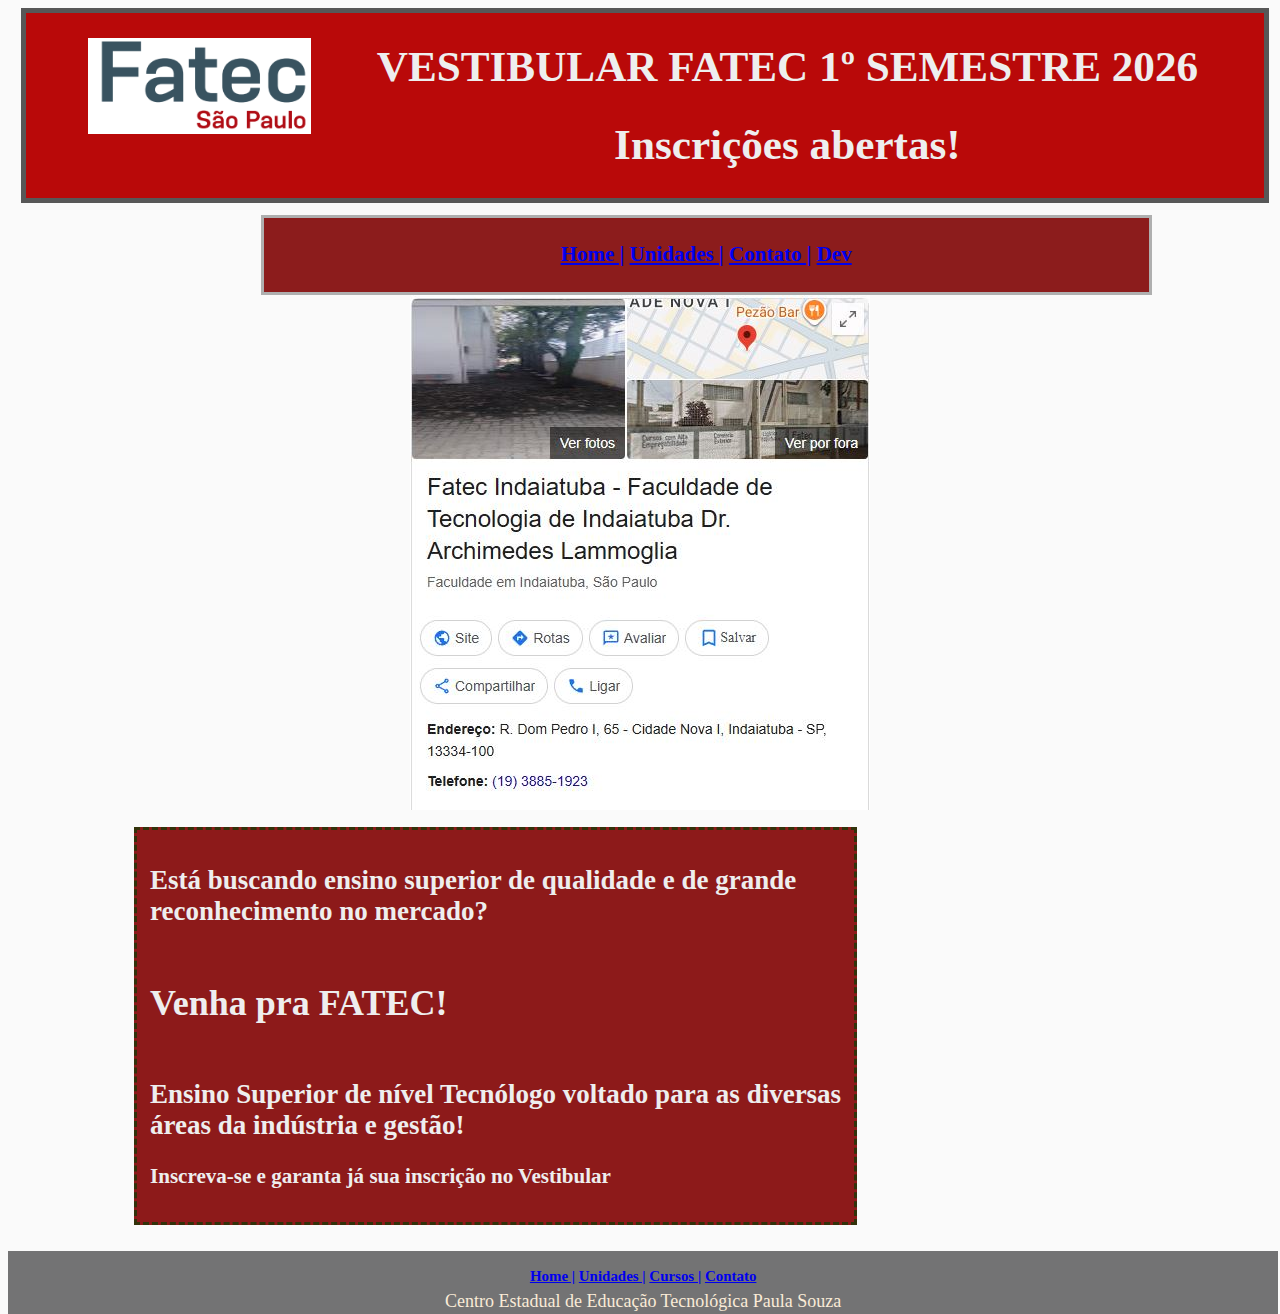
<file: Css_fatec/contato.html>
<!DOCTYPE html>
<html lang="pt-br">
<head>
    <meta charset="UTF-8">
    <meta name="viewport" content="Vestibular Fatec 1º semestre de 2026">
    <title>Vestibular FATEC 2026</title>
    <link rel="stylesheet" href="style 1.css">
    <link rel="shortcut icon" href="img/logofatec.png" type="image/png">
</head>
<body> <!--Aqui fica o titulo do site-->
    <nav>
        <img src="img/logofatec.png" class="logohead">
        <h1>VESTIBULAR FATEC 1º SEMESTRE 2026</h1>
        <h1>Inscrições abertas!</h1>
        

    </nav>           
             
    <Header>
        <h3>
        
        <ul>
        
        <li><a href="sobre.html" title="Sobre">Home |</a></li>
        <a href="localizacao.html" title="Unidades">Unidades |</a></li>
        <a href="contato.html" title="Contato">Contato |</a></li>
        <a href="devs.html" title="Quem Sou">Dev</a></li>
                
</h3>
        </ul>

        <style>

                ul { 

                    list-style-type: none;
                    padding: 3px;
                    margin: 0%;
                }

                ul li {

                    display: inline-block;
                    margin-right: 0px;
                }
            
        </style>
    </Header>
    <main>
        <img src = "img/Capturar.JPG" class = "fatec_contato">

        <div id="inicio" class = "buscando">
        <p><h2>Está buscando ensino superior de qualidade e de grande <br>reconhecimento no mercado? 
           <br><br><h1>Venha pra FATEC!</h1> <h2><br>Ensino Superior de nível Tecnólogo voltado para as diversas 
        <br>áreas da indústria e gestão!<br>
     <h3>Inscreva-se e garanta já sua inscrição no Vestibular</p></h2>



        </div> 

    </main>
    <footer>

        <H5>
        
         <H5>
        
        <a href="sobre.html" title="Página Principal">Home |</a>
        <a href="localizacao.html" title="Onde Estudar">Unidades |</a>
        <a href="contato.html" title="Contato">Cursos |</a>
        <a href="devs.html" title="Quem Sou">Contato</a></H5>
        Centro Estadual de Educação Tecnológica Paula Souza</H5>

</body>
</html>
</file>
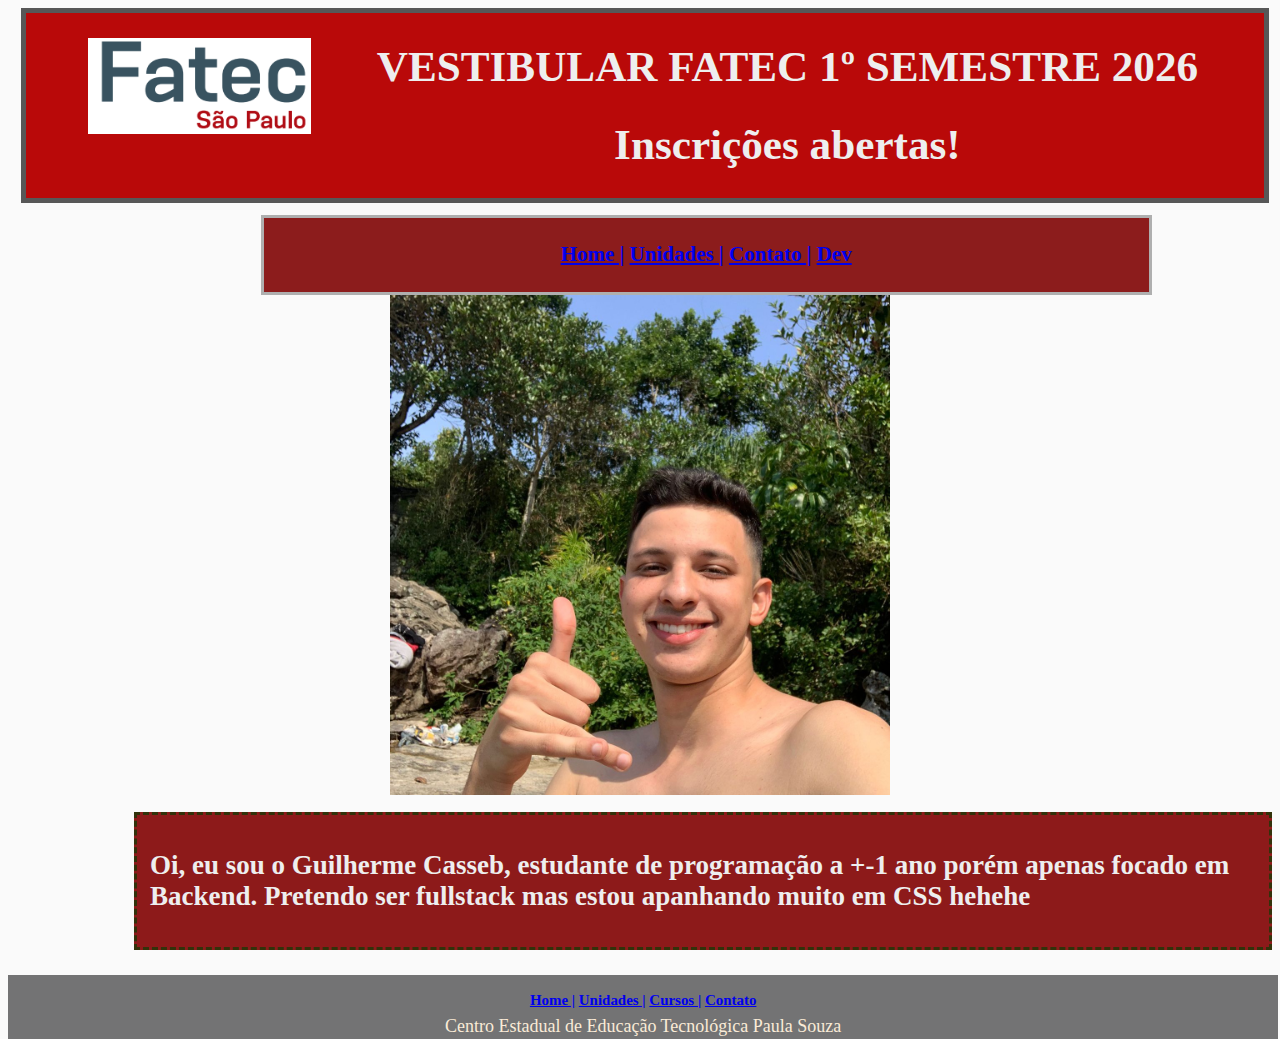
<file: Css_fatec/devs.html>
<!DOCTYPE html>
<html lang="pt-br">
<head>
    <meta charset="UTF-8">
    <meta name="viewport" content="Vestibular Fatec 1º semestre de 2026">
    <title>Vestibular FATEC 2026</title>
    <link rel="stylesheet" href="style 1.css">
    <link rel="shortcut icon" href="img/logofatec.png" type="image/png">
</head>
<body> <!--Aqui fica o titulo do site-->
    <nav>
        <img src="img/logofatec.png" class="logohead">
        <h1>VESTIBULAR FATEC 1º SEMESTRE 2026</h1>
        <h1>Inscrições abertas!</h1>
        

    </nav>           
             
    <Header>
        <h3>
        
        <ul>
        
        <li><a href="sobre.html" title="Sobre">Home |</a></li>
        <a href="localizacao.html" title="Unidades">Unidades |</a></li>
        <a href="contato.html" title="Contato">Contato |</a></li>
        <a href="devs.html" title="Quem Sou">Dev</a></li>
                
</h3>
        </ul>

        <style>

                ul { 

                    list-style-type: none;
                    padding: 3px;
                    margin: 0%;
                }

                ul li {

                    display: inline-block;
                    margin-right: 0px;
                }
            
        </style>
    </Header>
    <main>
        <img src = "img/-3gjw32.jpg" class = "dev_Eu">

        <div id="inicio" class = "buscando">
        <p><h2>Oi, eu sou o Guilherme Casseb, estudante de programação a +-1 ano porém apenas focado em Backend. Pretendo ser fullstack mas estou apanhando muito em CSS hehehe 
        
        </div> 

    </main>
    <footer>

      <H5>
        
        <a href="sobre.html" title="Página Principal">Home |</a>
        <a href="localizacao.html" title="Onde Estudar">Unidades |</a>
        <a href="contato.html" title="Contato">Cursos |</a>
        <a href="devs.html" title="Quem Sou">Contato</a></H5>
        Centro Estadual de Educação Tecnológica Paula Souza</H5>
    </footer>

</body>
</html>
</file>
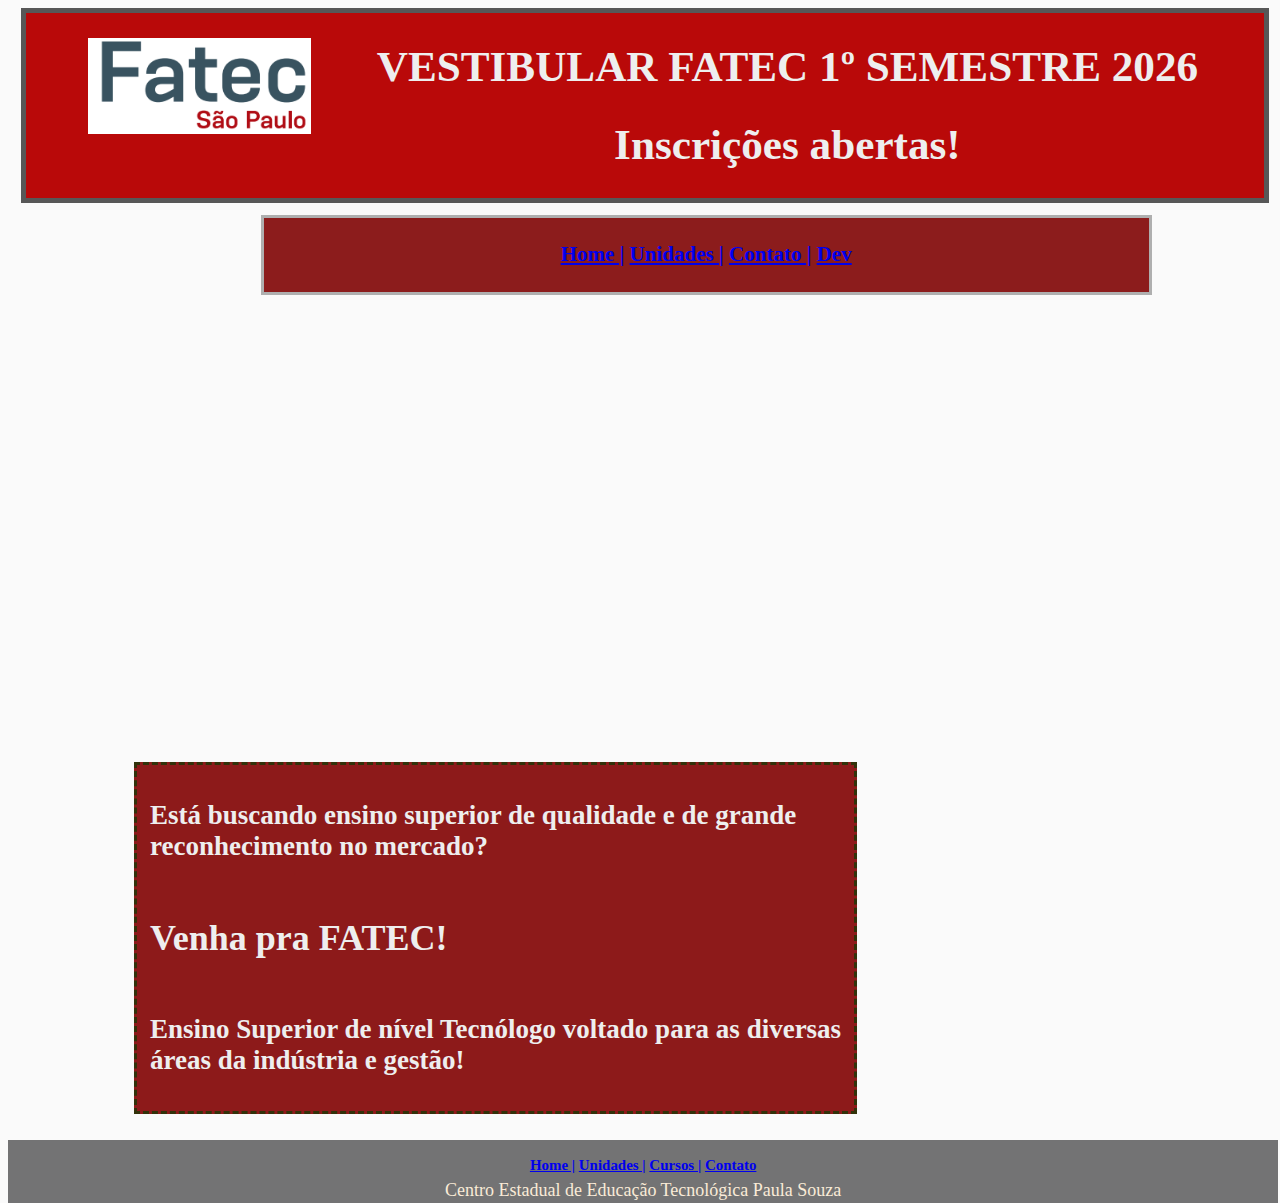
<file: Css_fatec/localizacao.html>
<!DOCTYPE html>
<html lang="pt-br">
<head>
    <meta charset="UTF-8">
    <meta name="viewport" content="Vestibular Fatec 1º semestre de 2026">
    <title>Vestibular FATEC 2026</title>
    <link rel="stylesheet" href="style 1.css">
    <link rel="shortcut icon" href="img/logofatec.png" type="image/png">
</head>
<body> <!--Aqui fica o titulo do site-->
    <nav>
        <img src="img/logofatec.png" class="logohead">
        <h1>VESTIBULAR FATEC 1º SEMESTRE 2026</h1>
        <h1>Inscrições abertas!</h1>
        

    </nav>           
             
    <Header>
        <h3>
        
       <ul>
        
        <li><a href="sobre.html" title="Sobre">Home |</a></li>
        <a href="localizacao.html" title="Unidades">Unidades |</a></li>
        <a href="contato.html" title="Contato">Contato |</a></li>
        <a href="devs.html" title="Quem Sou">Dev</a></li>
                
</h3>
        </ul>

        <style>

                ul { 

                    list-style-type: none;
                    padding: 3px;
                    margin: 0%;
                }

                ul li {

                    display: inline-block;
                    margin-right: 0px;
                }
            
        </style>
    </Header>
    <main>
       <iframe src="https://www.google.com/maps/embed?pb=!1m18!1m12!1m3!1d3670.3040999923314!2d-47.20515972468438!3d-23.08596117912944!2m3!1f0!2f0!3f0!3m2!1i1024!2i768!4f13.1!3m3!1m2!1s0x94c8b4b183d3173b%3A0xe4e10e5dd84bd49e!2sFatec%20Indaiatuba%20-%20Faculdade%20de%20Tecnologia%20de%20Indaiatuba%20Dr.%20Archimedes%20Lammoglia!5e0!3m2!1spt-BR!2sbr!4v1758245379909!5m2!1spt-BR!2sbr" width="600" height="450" style="border:0;" allowfullscreen="" loading="lazy" referrerpolicy="no-referrer-when-downgrade"></iframe>


        <div id="inicio" class = "buscando">
        <p><h2>Está buscando ensino superior de qualidade e de grande <br>reconhecimento no mercado? 
           <br><br><h1>Venha pra FATEC!</h1> <h2><br>Ensino Superior de nível Tecnólogo voltado para as diversas 
        <br>áreas da indústria e gestão!<br>
       



        </div> 

    </main>
    <footer>

        <H5>
        
        <a href="sobre.html" title="Página Principal">Home |</a>
        <a href="localizacao.html" title="Onde Estudar">Unidades |</a>
        <a href="contato.html" title="Contato">Cursos |</a>
        <a href="devs.html" title="Quem Sou">Contato</a></H5>
        Centro Estadual de Educação Tecnológica Paula Souza</H5>
    </footer>

</body>
</html>
</file>
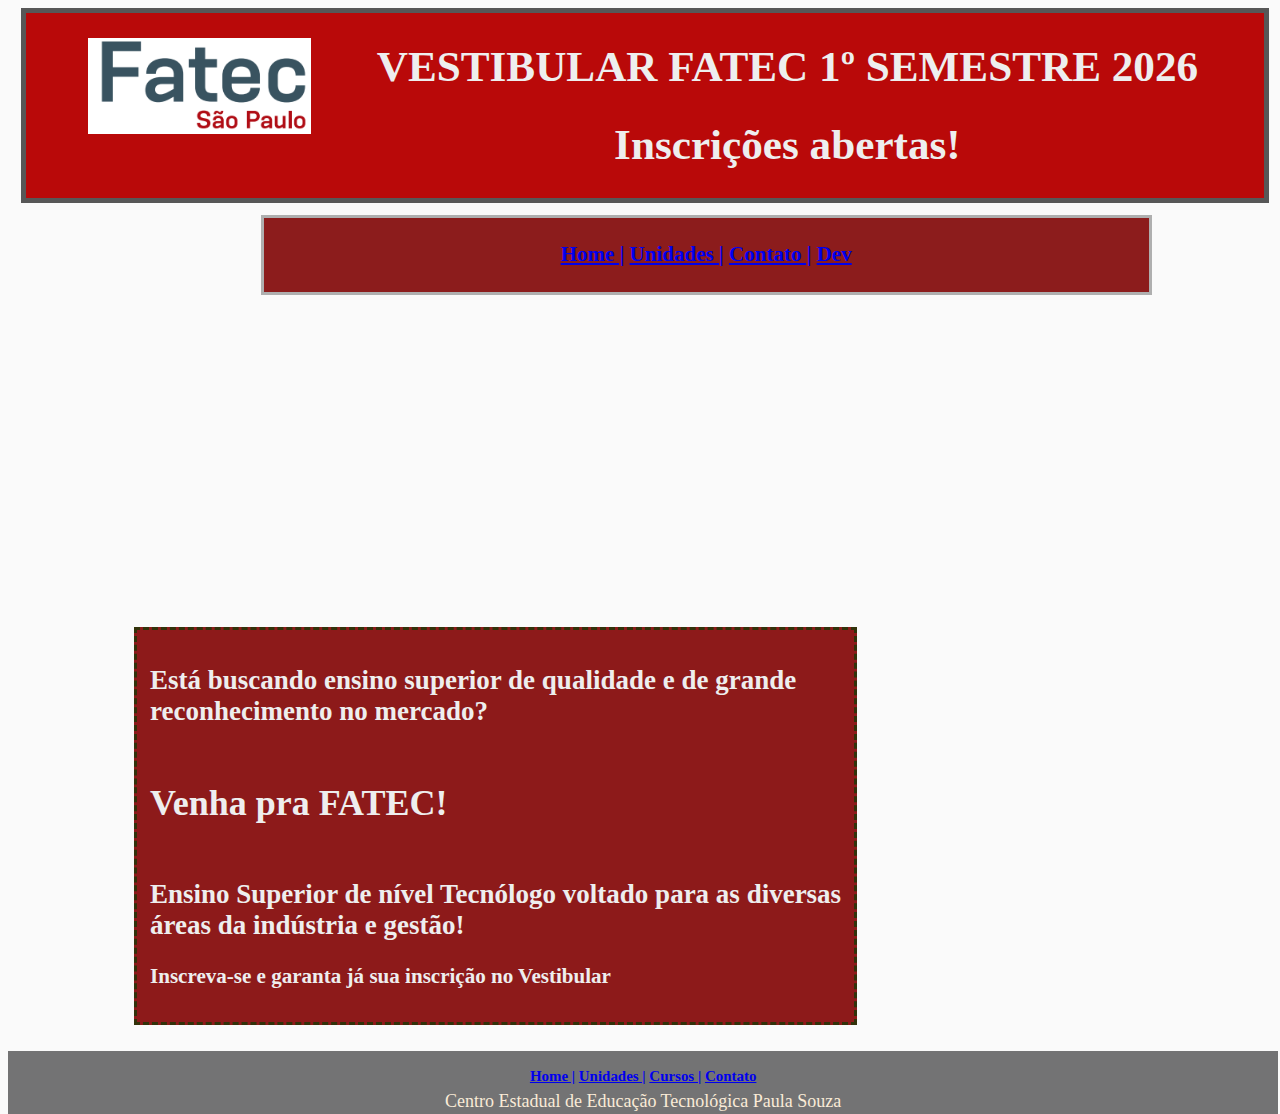
<file: Css_fatec/sobre.html>
<!DOCTYPE html>
<html lang="pt-br">
<head>
    <meta charset="UTF-8">
    <meta name="viewport" content="Vestibular Fatec 1º semestre de 2026">
    <title>Vestibular FATEC 2026</title>
    <link rel="stylesheet" href="style 1.css">
    <link rel="shortcut icon" href="img/logofatec.png" type="image/png">
</head>
<body> <!--Aqui fica o titulo do site-->
    <nav>
        <img src="img/logofatec.png" class="logohead">
        <h1>VESTIBULAR FATEC 1º SEMESTRE 2026</h1>
        <h1>Inscrições abertas!</h1>
        

    </nav>           
             
    <Header>
        <h3>
        
       <ul>
        
        <li><a href="sobre.html" title="Sobre">Home |</a></li>
        <a href="localizacao.html" title="Unidades">Unidades |</a></li>
        <a href="contato.html" title="Contato">Contato |</a></li>
        <a href="devs.html" title="Quem Sou">Dev</a></li>
                
</h3>
        </ul>

        <style>

                ul { 

                    list-style-type: none;
                    padding: 3px;
                    margin: 0%;
                }

                ul li {

                    display: inline-block;
                    margin-right: 0px;
                }
            
        </style>
    </Header>
    <main>
        <iframe width="560" height="315" src="https://www.youtube.com/embed/dZIlPNRaeDw?si=iqIfEHjgp3hUFmok" title="YouTube video player" frameborder="0" allow="accelerometer; autoplay; clipboard-write; encrypted-media; gyroscope; picture-in-picture; web-share" referrerpolicy="strict-origin-when-cross-origin" allowfullscreen></iframe>

        <div id="inicio" class = "buscando">
        <p><h2>Está buscando ensino superior de qualidade e de grande <br>reconhecimento no mercado? 
           <br><br><h1>Venha pra FATEC!</h1> <h2><br>Ensino Superior de nível Tecnólogo voltado para as diversas 
        <br>áreas da indústria e gestão!<br>
       <h3>Inscreva-se e garanta já sua inscrição no Vestibular</p></h2>



        </div> 

    </main>
    <footer>

        <H5>
        
        <a href="sobre.html" title="Página Principal">Home |</a>
        <a href="localizacao.html" title="Onde Estudar">Unidades |</a>
        <a href="contato.html" title="Contato">Cursos |</a>
        <a href="devs.html" title="Quem Sou">Contato</a></H5>
        Centro Estadual de Educação Tecnológica Paula Souza</H5>
    </footer>

</body>
</html>
</file>
<file: Css_fatec/style 1.css>
*{
font-family: cursive;

}

body{

    background-color: #fafafa;
}

body, nav{
    text-align: center;
    font-size: large;
    color: rgb(238, 238, 238);
    font-style: normal;
}



nav{
    background-color: rgba(184, 5, 5, 0.986);
    width: 98%;
    border: solid 5px rgb(87, 87, 87);
    margin-left: 1%;
    margin-right:  5%;;
    float: left;
    margin-bottom: 1%;
    height: 5%; 
    text-align: center;
    font-size: larger;
    

}

header{

    background-color:  rgba(128, 3, 3, 0.9);
    width: 70%;
    padding-top: 0%;
    text-align: center;
    align-content: center;
    margin-left: 20%;
    border:solid rgb(175, 175, 175);
    
    
    

}

 .logohead{

    width: 18%;
    float: left;
    margin-left: 5%;
    margin-top: 2%;
        

 }

  .aluna{

    float: right;
    width: 30% 
    
  }

  .buscando{
    float: left;
    margin-left: 10%;
    background-color:rgba(129, 1, 1, 0.9);
    border: dashed  rgb(50, 50, 10);
    margin-top: 1%;
    text-align: left;
    padding: 1%;
    width: fit-content;
    margin-bottom: 1%;
    
    

  }

footer{
    background-color: rgb(115, 115, 116);
    float: left;
    text-align: center;
    margin-right: 2%;
    color: antiquewhite;
    width: 100.5%;
    margin-top: 1%;
    margin-bottom: 0%;
    line-height: 3%;
    padding-bottom:1%;
    padding-top:0%;
    position:relative;
    
    
     
  }

  .simulado{

    float: left;
    margin-left: auto;
    width: 28%;

  }

  .inscrevendo{

    float: right;
    margin-right: 9.5%;
    background-color:rgb(181, 130, 130, 0.9);
    border: dashed  rgb(50, 50, 10);
    margin-top: 4%;
    text-align: left;
    padding: 1%;
    width: fit-content;
    margin-bottom: 1%;

  }

  .eumesmo{
    width: 23%;
    float: right;
    margin-right: 5%;
    border-radius: 30%;
  }

  .quemsou{

    background-color:rgb(181, 130, 130, 0.9);
    float: left;
    color: antiquewhite;
    border:dashed rgb(50, 50, 10);
    margin-top: 2%;
    margin-left: 10%;
    padding: 1%;
    text-align: justify;
    

  }

  .mapa{
     float: right;
    margin-right: 7%;
    border-radius: 30%;
    width: 27%;
    border: dashed rgb(50, 50, 10);
    border-width: 5px;
    margin-top: 2%;
    margin-bottom: 2%;

  }

  .local{

    background-color:rgb(181, 130, 130, 0.9);
    float: left;
    color: antiquewhite;
    border:dashed rgb(50, 50, 10);
    margin-top: 8%;
    margin-left: 7%;
    margin-bottom: 2%;
    padding: 5px;
    text-align: justify;


  }

  .datas{
    width: 50%;
    float: right;
        

  }

  .calend{
    background-color:rgb(181, 130, 130, 0.9);
    float: left;
    color: antiquewhite;
    border:dashed rgb(50, 50, 10);
    margin-top: 8%;
    margin-left: 5%;
    margin-bottom: 2%;
    padding: 40px;
    text-align: center;
    font-size: larger;

}

.cursos{
    background-color:rgb(181, 130, 130, 0.9);
    float: left;
    color: antiquewhite;
    border:dashed rgb(50, 50, 10);
    margin-top: 7%;
    margin-left: 2%;
    margin-bottom: 2%;
    padding: 40px;
    text-align: center;
    font-size: larger;

}

.escolha{

    width: 30%;
}

.dev_Eu{
  width: 500px;
}
</file>
